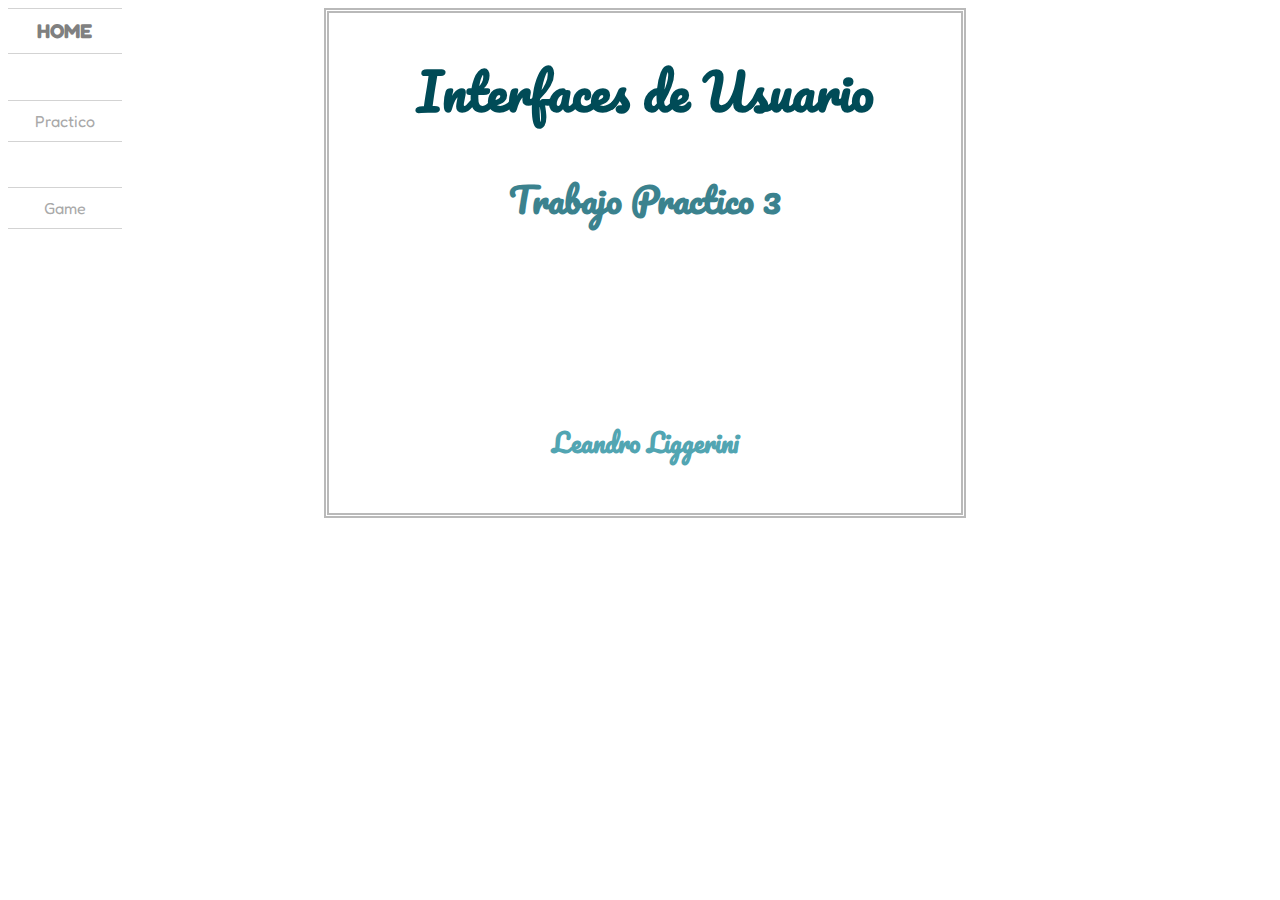
<file: index.html>
<!DOCTYPE html>
<html lang="en">
<head>
    <meta charset="UTF-8">
    <meta name="viewport" content="width=device-width, initial-scale=1.0">
    <meta http-equiv="X-UA-Compatible" content="ie=edge">
    <title>Entregable 3</title>

    <link href="https://fonts.googleapis.com/css?family=Orbitron&display=swap" rel="stylesheet">
    <link href="https://fonts.googleapis.com/css?family=Saira+Stencil+One&display=swap" rel="stylesheet">
    <link href="https://fonts.googleapis.com/css?family=Fredoka+One&display=swap" rel="stylesheet">
    <link href="https://fonts.googleapis.com/css?family=Pacifico&display=swap" rel="stylesheet">

    <link rel="stylesheet" href="css/master.css">
    
</head>
<body>

    
    <div class="container">
        <div class="nav">
            <div class="link-home"><a href="index.html">HOME</a></div>
            <div class="link-html"><a href="practico.html">Practico</a> </div>
            <div class="link-html"><a href="game.html">Game</a> </div> 
        </div>
        <div class="informacion">
            <h1>Interfaces de Usuario</h1>
            <h2>Trabajo Practico 3</h2>
            <div class="autor">
                <h3>Leandro Liggerini</h3>
            </div>
        </div>
    </div>

    
</body>
</html>
</file>
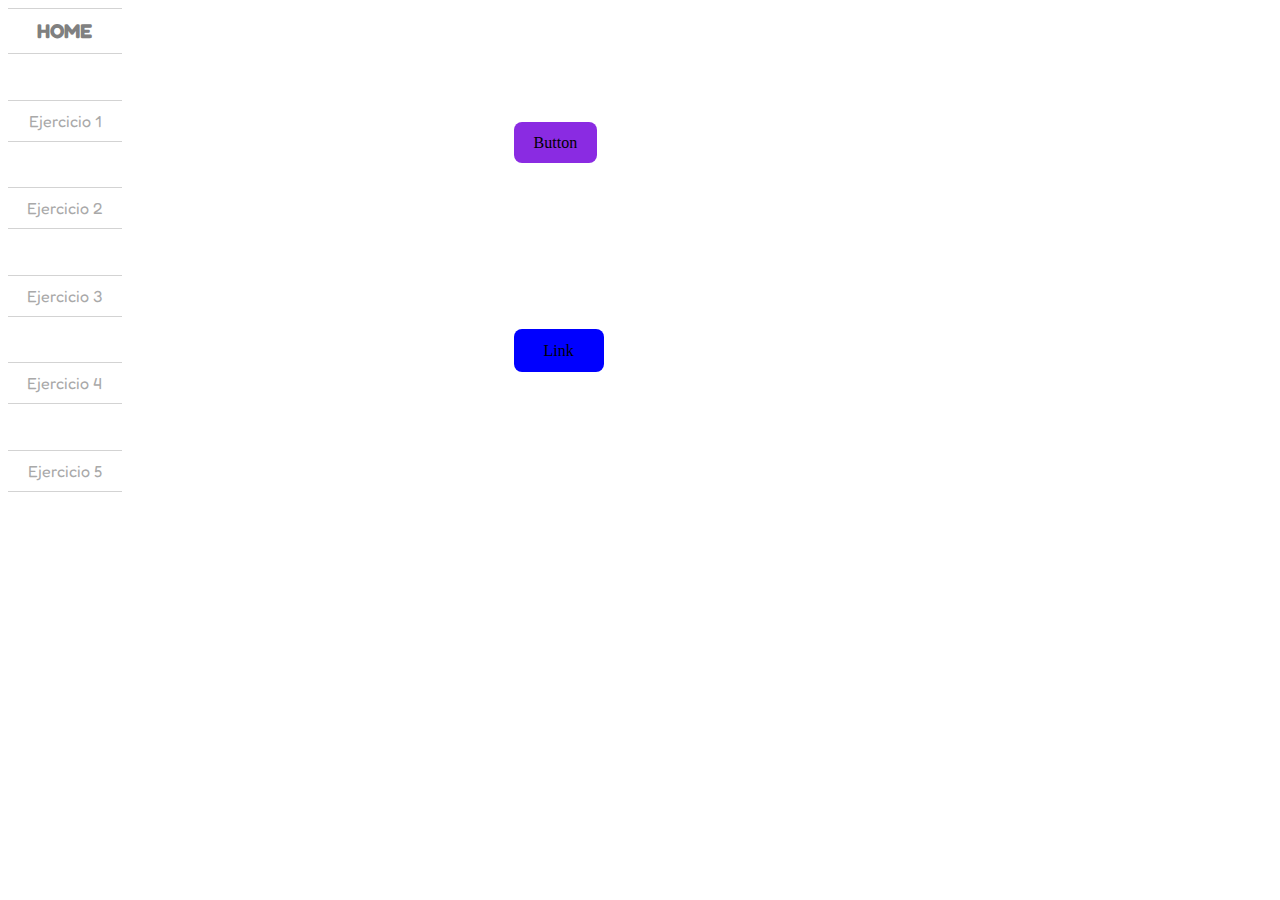
<file: ejercicio1.html>
<!DOCTYPE html>
<html lang="en">
<head>
    <meta charset="UTF-8">
    <meta name="viewport" content="width=device-width, initial-scale=1.0">
    <meta http-equiv="X-UA-Compatible" content="ie=edge">
    <title>Entregable 3</title>

    <link href="https://fonts.googleapis.com/css?family=Orbitron&display=swap" rel="stylesheet">
    <link href="https://fonts.googleapis.com/css?family=Saira+Stencil+One&display=swap" rel="stylesheet">
    <link href="https://fonts.googleapis.com/css?family=Fredoka+One&display=swap" rel="stylesheet">

    <link rel="stylesheet" href="css/ej1/master.css">
    <link rel="stylesheet" href="css/master.css">
</head>
<body>
    <div class="container">
        <div class="nav">
            <div class="link-home"><a href="index.html">HOME</a></div>
            <div class="link-html"><a href="ejercicio1.html">Ejercicio 1</a> </div>
            <div class="link-html"><a href="ejercicio2.html">Ejercicio 2</a> </div>
            <div class="link-html"><a href="ejercicio3.html">Ejercicio 3</a> </div>
            <div class="link-html"><a href="ejercicio4.html">Ejercicio 4</a> </div>
            <div class="link-html"><a href="ejercicio5.html">Ejercicio 5</a> </div>
        </div>
        
        <div class="button">
            <a id="btn">Button</a>
        </div>
        <div class="link">
            <a id="lnk">Link</a>
        </div>
        
    </div>

    
    
</body>
</html>
</file>
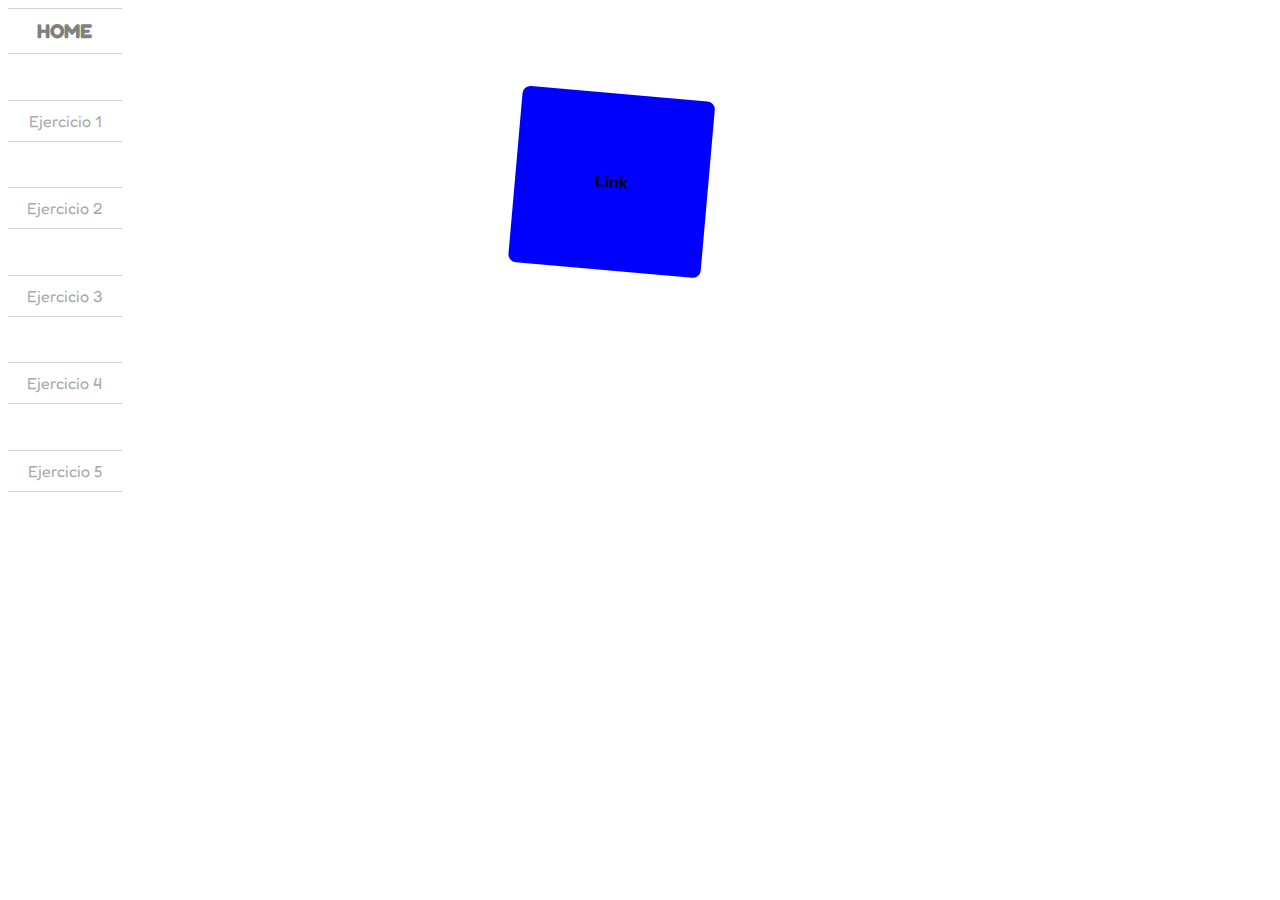
<file: ejercicio2.html>
<!DOCTYPE html>
<html lang="en">
<head>
    <meta charset="UTF-8">
    <meta name="viewport" content="width=device-width, initial-scale=1.0">
    <meta http-equiv="X-UA-Compatible" content="ie=edge">
    <title>Entregable 3</title>

    <link href="https://fonts.googleapis.com/css?family=Orbitron&display=swap" rel="stylesheet">
    <link href="https://fonts.googleapis.com/css?family=Saira+Stencil+One&display=swap" rel="stylesheet">
    <link href="https://fonts.googleapis.com/css?family=Fredoka+One&display=swap" rel="stylesheet">

    <link rel="stylesheet" href="css/ej2/master.css">
    <link rel="stylesheet" href="css/master.css">
</head>
<body>
    <div class="container">
        <div class="nav">
            <div class="link-home"><a href="index.html">HOME</a></div>
            <div class="link-html"><a href="ejercicio1.html">Ejercicio 1</a> </div>
            <div class="link-html"><a href="ejercicio2.html">Ejercicio 2</a> </div>
            <div class="link-html"><a href="ejercicio3.html">Ejercicio 3</a> </div>
            <div class="link-html"><a href="ejercicio4.html">Ejercicio 4</a> </div>
            <div class="link-html"><a href="ejercicio5.html">Ejercicio 5</a> </div>
        </div>
        
        <div id="link" class="rotate">
            <a class="lnk">Link</a>
        </div>
        
    </div>
    
    

    <script src="js/ej2/main.js" type="module"></script>
</body>
</html>
</file>
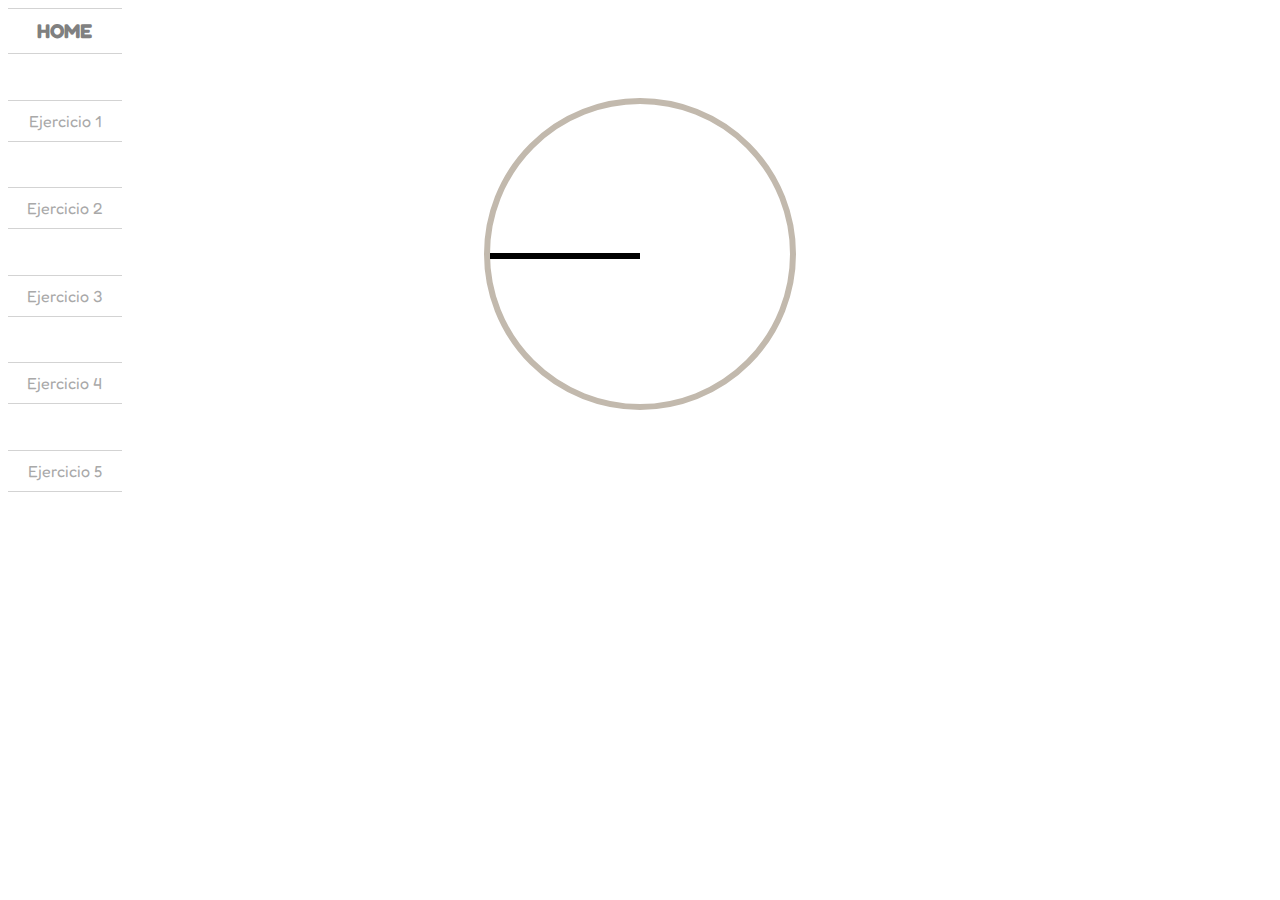
<file: ejercicio3.html>
<!DOCTYPE html>
<html lang="en">
<head>
    <meta charset="UTF-8">
    <meta name="viewport" content="width=device-width, initial-scale=1.0">
    <meta http-equiv="X-UA-Compatible" content="ie=edge">
    <title>Entregable 3</title>

    <link href="https://fonts.googleapis.com/css?family=Orbitron&display=swap" rel="stylesheet">
    <link href="https://fonts.googleapis.com/css?family=Saira+Stencil+One&display=swap" rel="stylesheet">
    <link href="https://fonts.googleapis.com/css?family=Fredoka+One&display=swap" rel="stylesheet">

    <link rel="stylesheet" href="css/ej3/master.css">
    <link rel="stylesheet" href="css/master.css">
</head>
<body>
    <div class="container">
        <div class="nav">
            <div class="link-home"><a href="index.html">HOME</a></div>
            <div class="link-html"><a href="ejercicio1.html">Ejercicio 1</a> </div>
            <div class="link-html"><a href="ejercicio2.html">Ejercicio 2</a> </div>
            <div class="link-html"><a href="ejercicio3.html">Ejercicio 3</a> </div>
            <div class="link-html"><a href="ejercicio4.html">Ejercicio 4</a> </div>
            <div class="link-html"><a href="ejercicio5.html">Ejercicio 5</a> </div>
        </div>
        
        <div class="demo-wrapper">
            <section class="with-step">
                <div class="circle">
                    <div class="hour"></div>
                    <div class="minute"></div>
                    <div class="second"></div>
                </div>
            </section>
        </div>
        
    </div>
    
    

</body>
</html>
</file>
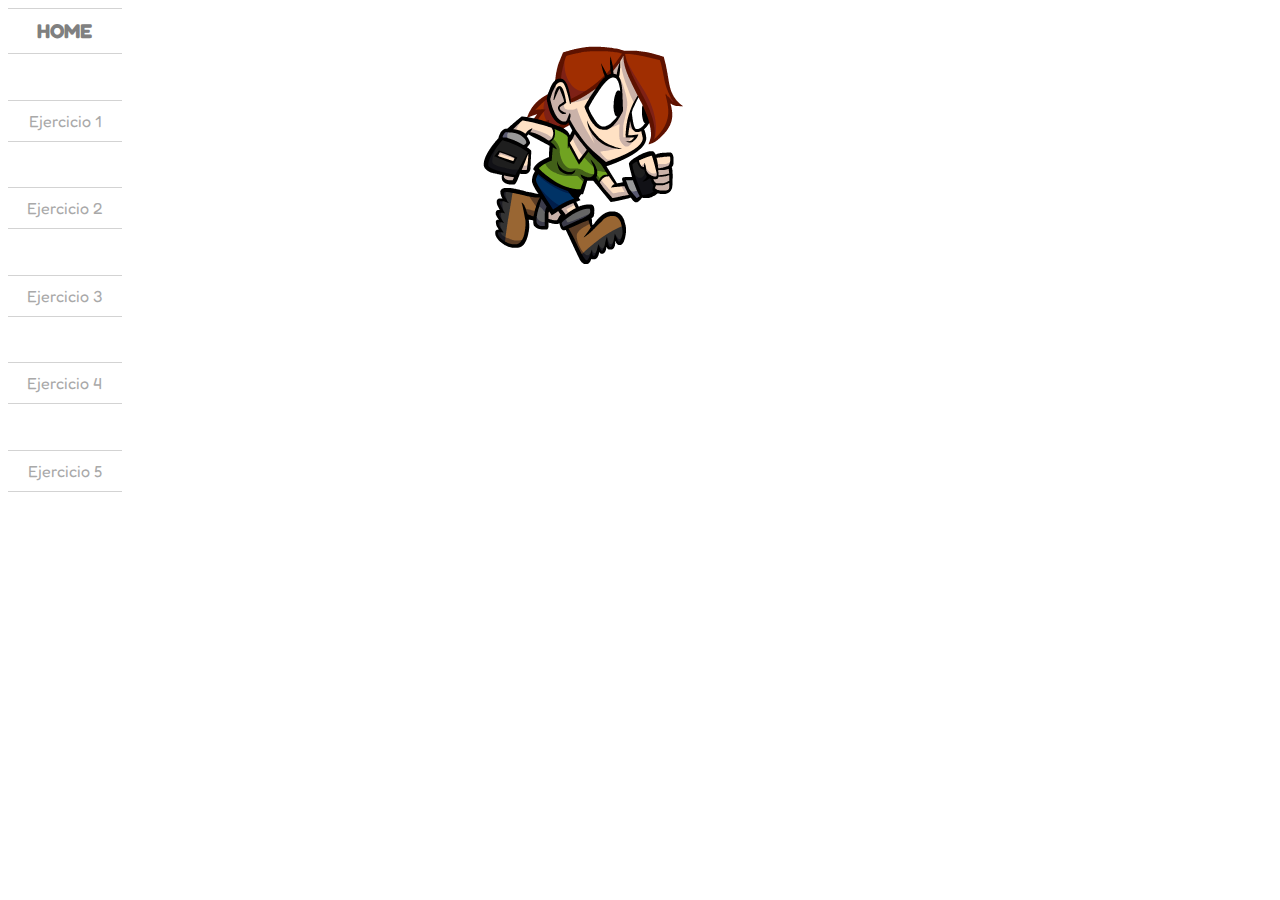
<file: ejercicio4.html>
<!DOCTYPE html>
<html lang="en">
<head>
    <meta charset="UTF-8">
    <meta name="viewport" content="width=device-width, initial-scale=1.0">
    <meta http-equiv="X-UA-Compatible" content="ie=edge">
    <title>Entregable 3</title>

    <link href="https://fonts.googleapis.com/css?family=Orbitron&display=swap" rel="stylesheet">
    <link href="https://fonts.googleapis.com/css?family=Saira+Stencil+One&display=swap" rel="stylesheet">
    <link href="https://fonts.googleapis.com/css?family=Fredoka+One&display=swap" rel="stylesheet">

    <link rel="stylesheet" href="css/ej4/master.css">
    <link rel="stylesheet" href="css/master.css">
</head>
<body>
    <div class="container">
        <div class="nav">
            <div class="link-home"><a href="index.html">HOME</a></div>
            <div class="link-html"><a href="ejercicio1.html">Ejercicio 1</a> </div>
            <div class="link-html"><a href="ejercicio2.html">Ejercicio 2</a> </div>
            <div class="link-html"><a href="ejercicio3.html">Ejercicio 3</a> </div>
            <div class="link-html"><a href="ejercicio4.html">Ejercicio 4</a> </div>
            <div class="link-html"><a href="ejercicio5.html">Ejercicio 5</a> </div>
        </div>
        
        
        
    </div>
    <div class="runner">

    </div>
    
</body>
</html>
</file>
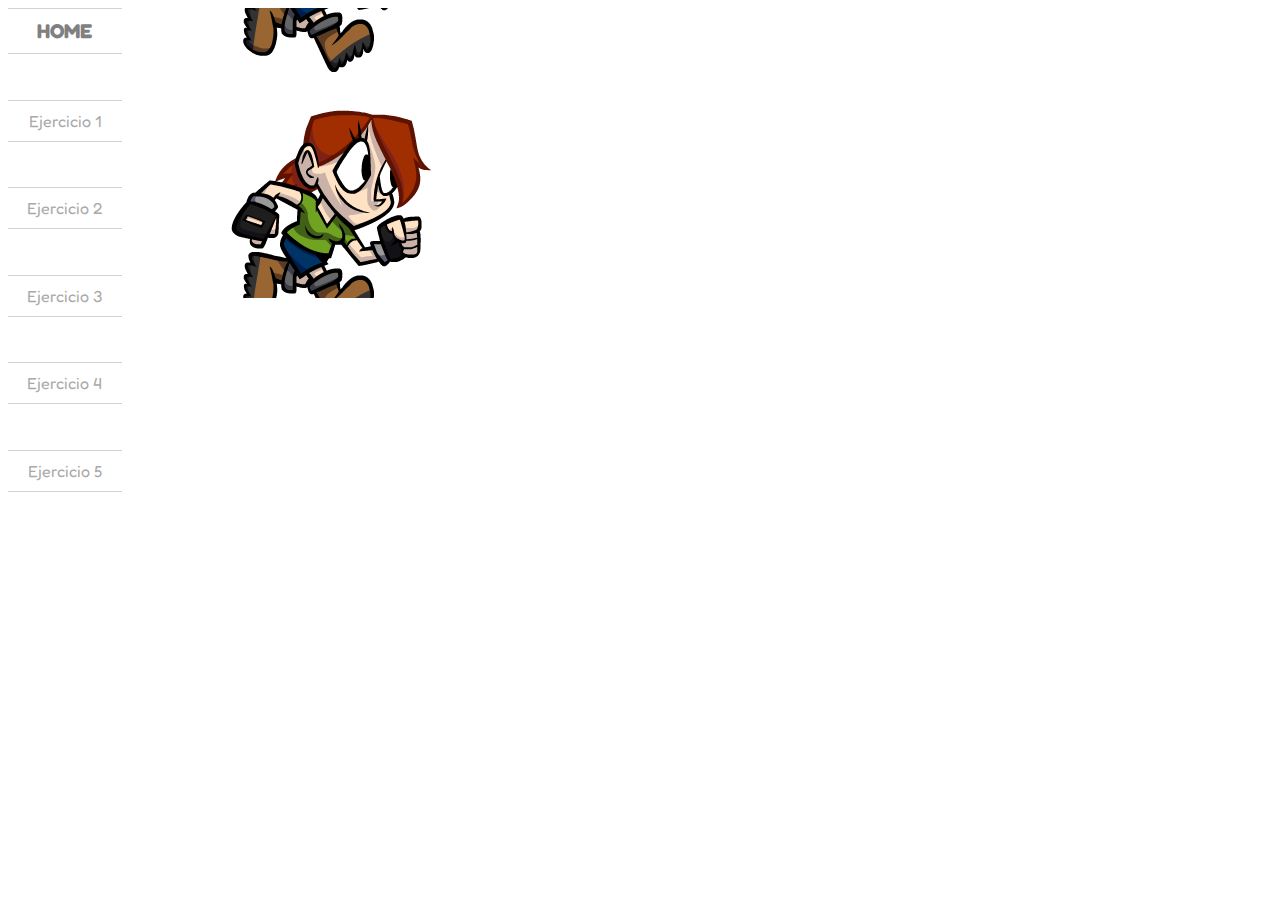
<file: ejercicio5.html>
<!DOCTYPE html>
<html lang="en">
<head>
    <meta charset="UTF-8">
    <meta name="viewport" content="width=device-width, initial-scale=1.0">
    <meta http-equiv="X-UA-Compatible" content="ie=edge">
    <title>Entregable 3</title>

    <link href="https://fonts.googleapis.com/css?family=Orbitron&display=swap" rel="stylesheet">
    <link href="https://fonts.googleapis.com/css?family=Saira+Stencil+One&display=swap" rel="stylesheet">
    <link href="https://fonts.googleapis.com/css?family=Fredoka+One&display=swap" rel="stylesheet">

    <link rel="stylesheet" href="css/ej5/master.css">
    <link rel="stylesheet" href="css/master.css">
</head>
<body>

    
    <div class="container">
        <div class="nav">
            <div class="link-home"><a href="index.html">HOME</a></div>
            <div class="link-html"><a href="ejercicio1.html">Ejercicio 1</a> </div>
            <div class="link-html"><a href="ejercicio2.html">Ejercicio 2</a> </div>
            <div class="link-html"><a href="ejercicio3.html">Ejercicio 3</a> </div>
            <div class="link-html"><a href="ejercicio4.html">Ejercicio 4</a> </div>
            <div class="link-html"><a href="ejercicio5.html">Ejercicio 5</a> </div>
        </div>
        
        <div id="player">
            <div id="runner" class="runner"></div>
        </div>  
        
    </div>


    <script src="js/ej5/main.js"></script>
</body>
</html>
</file>
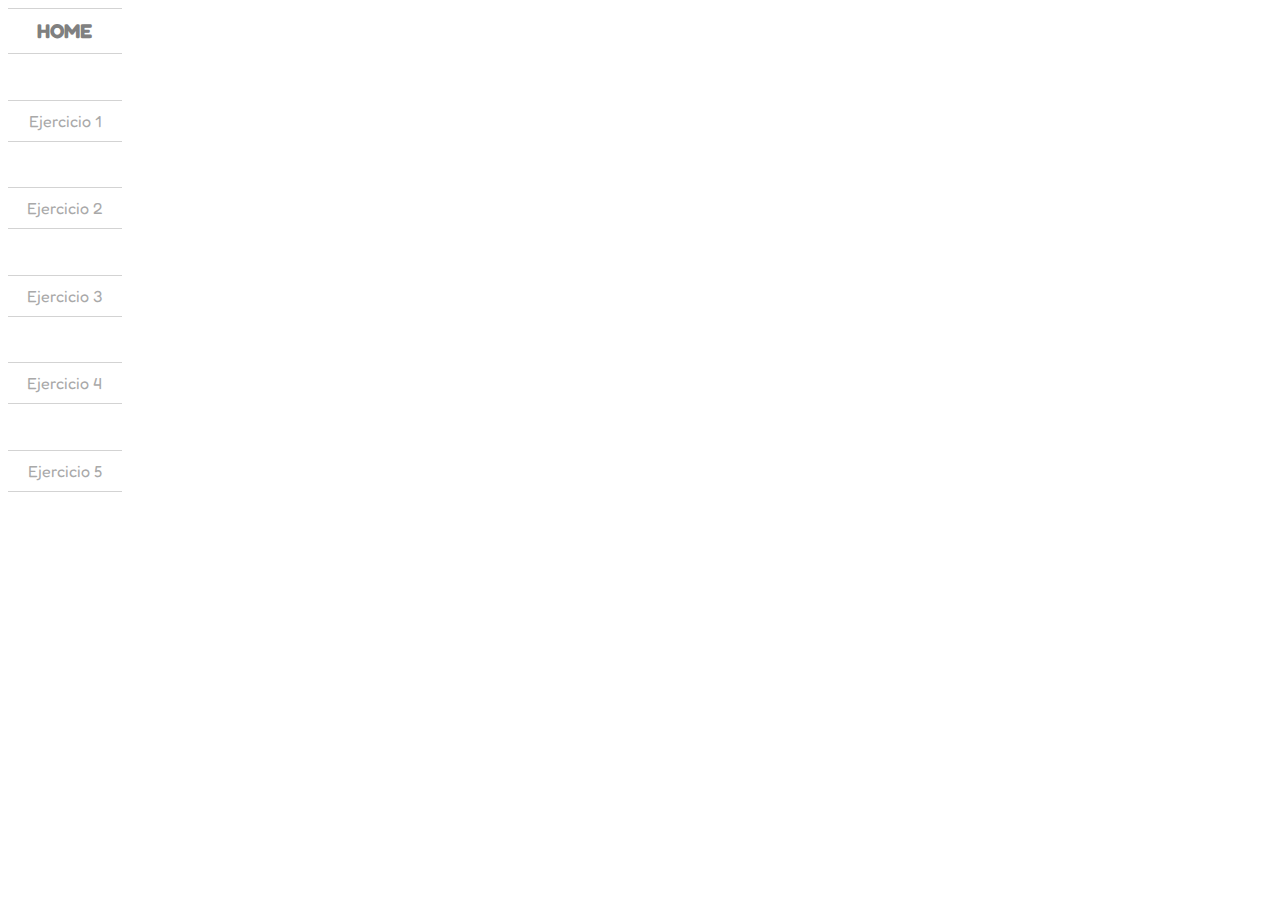
<file: practico.html>
<!DOCTYPE html>
<html lang="en">
<head>
    <meta charset="UTF-8">
    <meta name="viewport" content="width=device-width, initial-scale=1.0">
    <meta http-equiv="X-UA-Compatible" content="ie=edge">
    <title>Entregable 3</title>

    <link href="https://fonts.googleapis.com/css?family=Orbitron&display=swap" rel="stylesheet">
    <link href="https://fonts.googleapis.com/css?family=Saira+Stencil+One&display=swap" rel="stylesheet">
    <link href="https://fonts.googleapis.com/css?family=Fredoka+One&display=swap" rel="stylesheet">

    <link rel="stylesheet" href="css/master.css">
    
</head>
<body>

    <div class="container">
        <div class="nav">
            <div class="link-home"><a href="index.html">HOME</a></div>
            <div class="link-html"><a href="ejercicio1.html">Ejercicio 1</a> </div>
            <div class="link-html"><a href="ejercicio2.html">Ejercicio 2</a> </div>
            <div class="link-html"><a href="ejercicio3.html">Ejercicio 3</a> </div>
            <div class="link-html"><a href="ejercicio4.html">Ejercicio 4</a> </div>
            <div class="link-html"><a href="ejercicio5.html">Ejercicio 5</a> </div>
        </div>
    </div>

    
</body>
</html>
</file>
<file: css/master.css>
.informacion{
    width: 50%;
    height: 500px;
    border: 5px rgb(185, 185, 185);
    border-style: double;
    margin-left: 25%;
    text-align: center;
}

.informacion h1{
    font-size: 50px;
    color: rgb(0, 75, 87);
}

.informacion h1, .informacion h2, .informacion h3{
    font-family: 'Pacifico', cursive;
}

.informacion h2{
    font-size: 35px;
    color: rgb(59, 130, 142);
}

.informacion h3{
    font-size: 25px;
    color: rgb(82, 165, 178);
}

.autor{
    margin-top: 30%;

}

.nav{
    float: left;
    font-family: 'Fredoka One', cursive;
    left: 0%;
    width: 9%;
}

.container{
    width: 100%;
    height: 600px;
    margin-left: 80%;   
    float: right;
    margin-top: 0%; 
}

a{
    text-decoration: none;
}

.link-html a{
    color: darkgray;
}

.link-home a{
    color: gray;
    font-weight: bold;
    font-size: 20px;
}

.link-html, .link-home{
    padding-bottom: 10px;
    padding-top: 10px;
    margin-bottom: 40%;
    text-align: center;
    border-bottom: 1px solid lightgrey;
    border-top: 1px solid lightgrey; 
}

.link-html:hover{
    background-color: rgb(225, 224, 224);
}

.link-home:hover{
    background-color: rgb(196, 196, 196);
}
</file>
<file: css/ej1/master.css>
.button{
    margin-top: 10%;
}

#btn{
    background-color: blueviolet;
    padding: 12px 20px;
    border-radius: 8px;
}

#btn:hover{
    background-color: red;
    -webkit-transition: background-color .70s ease-out;
    -moz-transition: background-color .70s ease-out;
    -o-transition: background-color .70s ease-out;
    transition: background-color .70s ease-out;

    margin-left: 15%;
    -webkit-transition: margin-left .70s ease-out;
    -moz-transition: margin-left .70s ease-out;
    -o-transition: margin-left .70s ease-out;
    transition: margin-left .70s ease-out;
}

#lnk:hover{
    padding: 100px 100px 100px 100px;
    -webkit-transition: padding .35s ease-out;
    -moz-transition: padding .35s ease-out;
    -o-transition: padding .35s ease-out;
    transition: padding .35s ease-out;
}

.link, .button{
    margin-left: 40%;
    
}

.link{
    margin-top: 15%;
}

#lnk{
    background-color: blue;
    padding: 13px 30px; 
    border-radius: 8px;
}
</file>
<file: css/ej2/master.css>
#link{
    margin-top: 15%;
    margin-left: 40%;
    font-family: 'Segoe UI', Tahoma, Geneva, Verdana, sans-serif;
    font-weight: bold;
    
}

.lnk{
    background-color: blue;
    padding: 80px 80px; 
    border-radius: 8px;
}

.rotate{
    -ms-transform: rotate(5deg); /* IE 9 */
    -webkit-transform: rotate(5deg); /* Safari 3-8 */
    transform: rotate(5deg);
}

.translate{
    transform: translateX(20px);
    transform: translateY(-30px);
}

.scale{
    transform: scaleX(2);
    transform: scaleY(2);
}

.skew{
    transform: skewX(10deg);
    transform: skewY(-5deg);
}
</file>
<file: css/ej3/master.css>
.demo-wrapper {
    width: 600px;
    margin: 0 auto;
    text-align: center;
}

.demo-wrapper .circle {
    margin-top: 15%;
    width: 300px;
    height: 300px;
    border: 6px solid #c2b9ad;
    border-radius: 50%;
    margin-right: auto;
    margin-left: auto;
    position: relative;
    background-color: white;
}

@-webkit-keyframes circle {
    from { 
        -webkit-transform: rotate(90deg); 
        transform: rotate(90deg);
    }
    to { 
        -webkit-transform: rotate(450deg); 
        transform: rotate(450deg);
    }
}
@keyframes circle {
    from { 
        -webkit-transform: rotate(90deg); 
        transform: rotate(90deg);
    }
    to { 
        -webkit-transform: rotate(450deg); 
        transform: rotate(450deg);
    }
}
.demo-wrapper .second {
    height: 2px;
    position: absolute;
    margin-top: -1px;
    top: 50%;
    -webkit-transform-origin: 100% 50%;
    transform-origin: 100% 50%;
    width: 50%;
    background-color: black;
    -webkit-animation: circle 60s steps(60) infinite;
    animation: circle 60s steps(100) infinite;
}


.demo-wrapper .minute {
    height: 4px;
    position: absolute;
    margin-top: -1px;
    top: 50%;
    -webkit-transform-origin: 100% 50%;
    transform-origin: 100% 50%;
    width: 50%;
    background-color: black;
    -webkit-animation: circle 60s steps(60) infinite;
    animation: circle 3600s steps(60) infinite;
}

.demo-wrapper .hour {
    height: 6px;
    position: absolute;
    margin-top: -1px;
    top: 50%;
    -webkit-transform-origin: 100% 50%;
    transform-origin: 100% 50%;
    width: 50%;
    background-color: black;
    -webkit-animation: circle 60s steps(60) infinite;
    animation: circle 216000s steps(60) infinite;
}
</file>
<file: css/ej4/master.css>
.runner {
    width: 240px; 
    height: 290px;
    background-image: url(../../img/img1.webp);
    animation: run 4s steps(23,start) infinite;
    margin-left: 35%;  
  }
  @keyframes run {
    0% {background-position: 0 0}
    100% {background-position: -5900px 0}
  }
</file>
<file: css/ej5/master.css>
#player {
    width: 800px;
    height: 600px;
    margin-left: 15%;  
  }

  #runner{
    width: 240px; 
    height: 290px;
    position: absolute;
  }

  .runner{
    background-image: url(../../img/img1.webp);
    animation: run 4s steps(23,start) infinite;
    background-position: 0 64px;
  }

  @keyframes run {
    0% {background-position: 0 0}
    100% {background-position: -5900px 0}
  }
</file>
